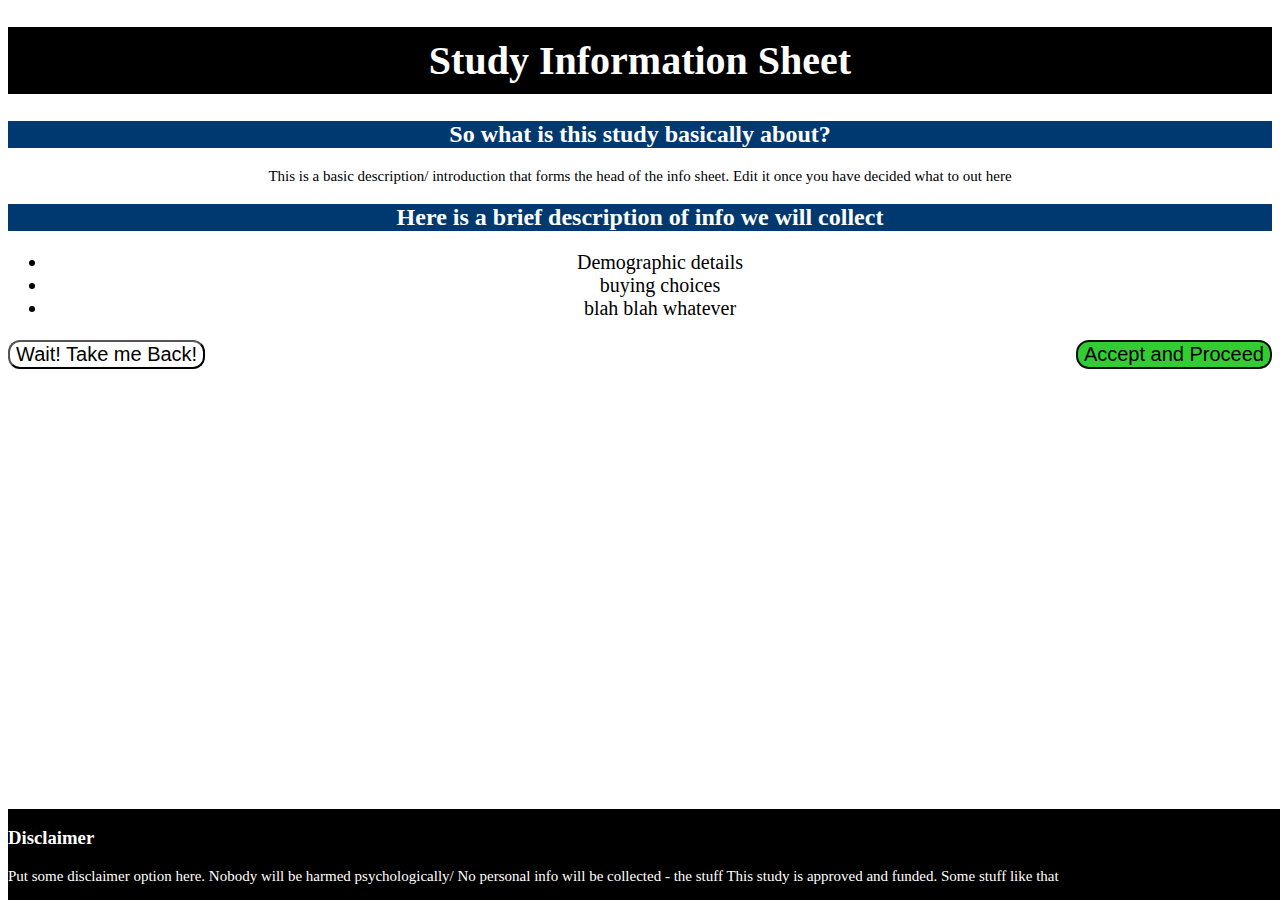
<file: index.html>
﻿<!DOCTYPE html>
<html lang="en">
<head>
    <meta charset="utf-8" />
    <title>IoT Marketplace</title>
    <link href="marketplace.css" rel="stylesheet" type="text/css"/>
</head>
<body>
	<div id="wrapper">
		<main id="content">
			<h1>Study Information Sheet</h1>
			<section>
				<article>
					<h2>So what is this study basically about?</h2>
					<p>
						This is a basic description/ introduction that forms the head of the info sheet. Edit it once you have decided what to out here
					</p>
					<h2>Here is a brief description of info we will collect</h2>
					<ul id="unorderedlist">
						<li>Demographic details</li>
						<li>buying choices</li>
						<li>blah blah whatever</li>
					</ul>
				</article>
				<a href="reject.html"><button id="reject">Wait! Take me Back!</button></a>
				<a href="id_enter.html"><button id="accept" autofocus="autofocus">Accept and Proceed</button></a>
			</section>
		</main>
		<div id="footer">
			<h3>Disclaimer</h3>
			<p>Put some disclaimer option here. Nobody will be harmed psychologically/ No personal info will be collected - the stuff
			This study is approved and funded. Some stuff like that</p>
		</div>		
	</div>
</body>
</html>
</file>
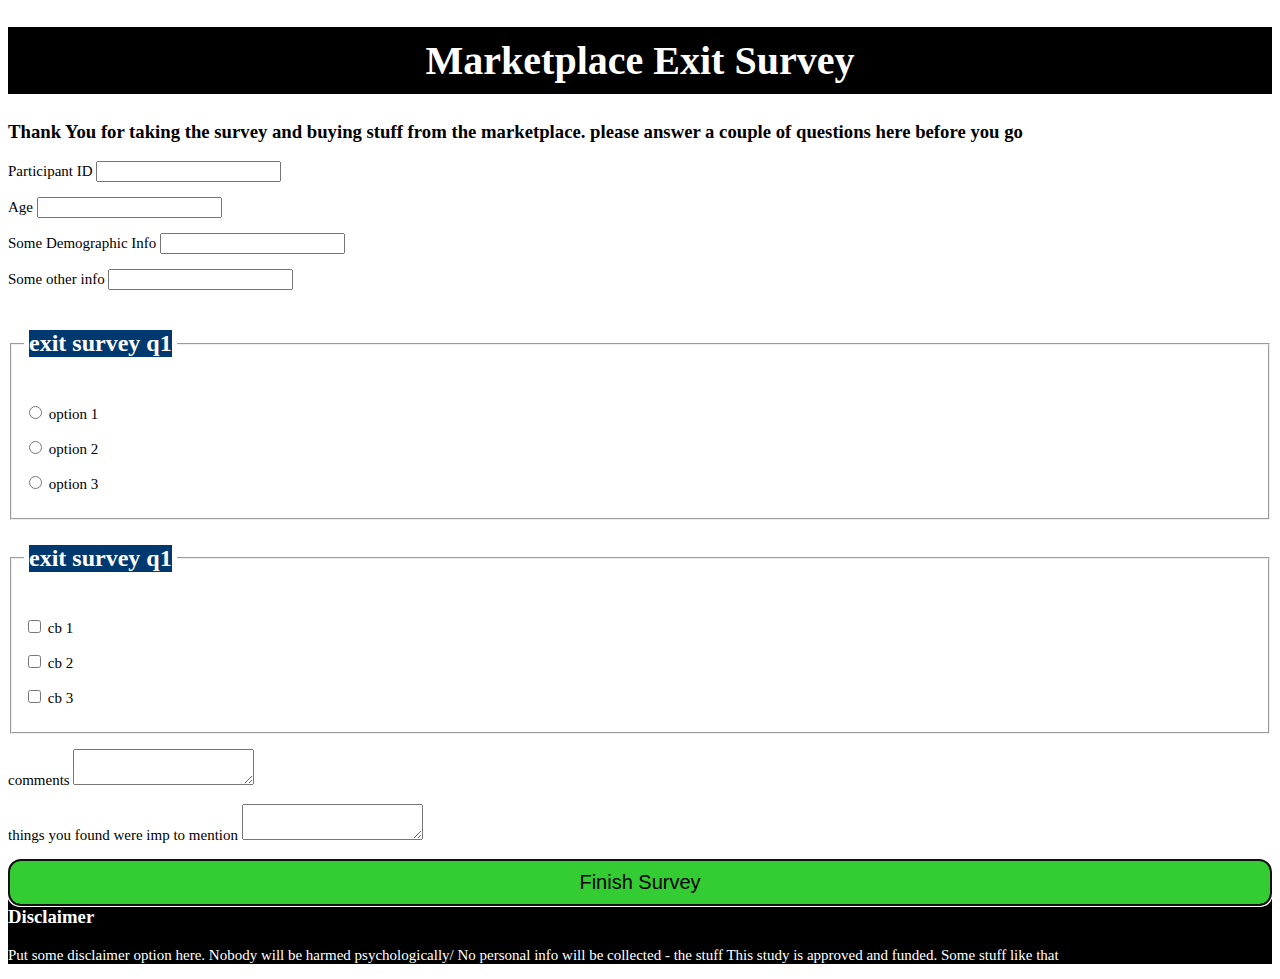
<file: exitsurvey.html>
<!DOCTYPE html>
<html>
<head>
	<title>Marketplace Exit Survey</title>
	<link href="marketplace.css" rel="stylesheet" type="text/css"/>
</head>
<body>
	<header>
		<h1>Marketplace Exit Survey</h1>
		<h3>Thank You for taking the survey and buying stuff from the marketplace. please answer a couple of questions here before you go</h3>
	</header>
	<main>
		<form>
			<div>
				<p>
				<label>Participant ID
				<input type="text" name="ID" required>
				</label> 
				</p>
				
				<p>
				<label>Age
				<input type="text" name="age" required>
				</label> 
				</p>
			
				<p>
				<label>Some Demographic Info
				<input type="text" name="demo">
				</label>
				</p>

				<p>
				<label>Some other info
				<input type="text" name="other">
				</label>
				</p>
			</div>
			<div>
				<fieldset>
				<legend><h2><b>exit survey q1</b></h2></legend>
				<p><label> <input type="radio" name="opt" value="1"> option 1 </label></p>
				<p><label> <input type="radio" name="opt" value="2"> option 2 </label></p>
				<p><label> <input type="radio" name="opt" value="3"> option 3 </label></p>
				</fieldset>

				<fieldset>
				<legend><h2><b>exit survey q1</b></h2></legend>
				<p><label> <input type="checkbox" name="opt2" value="11"> cb 1 </label></p>
				<p><label> <input type="checkbox" name="opt2" value="22"> cb 2 </label></p>
				<p><label> <input type="checkbox" name="opt2" value="33"> cb 3 </label></p>
				</fieldset>
			</div>
			<div>
				<p>
				<label>comments
				<textarea name="comments" maxlength="500"></textarea>
				</label>
				</p>
				<p>
				<label>things you found were imp to mention
				<textarea name="imp" maxlength="500"></textarea>
				</label>
				</p>
			</div>
			<button id="accept" autofocus="autofocus" style="width:100%;padding:10px">Finish Survey</button>
		</form>
	</main>
	<br>
	<footer>
		<h3>Disclaimer</h3>
		<p>Put some disclaimer option here. Nobody will be harmed psychologically/ No personal info will be collected - the stuff
			This study is approved and funded. Some stuff like that</p>
	</footer>
</body>
</html>
</file>
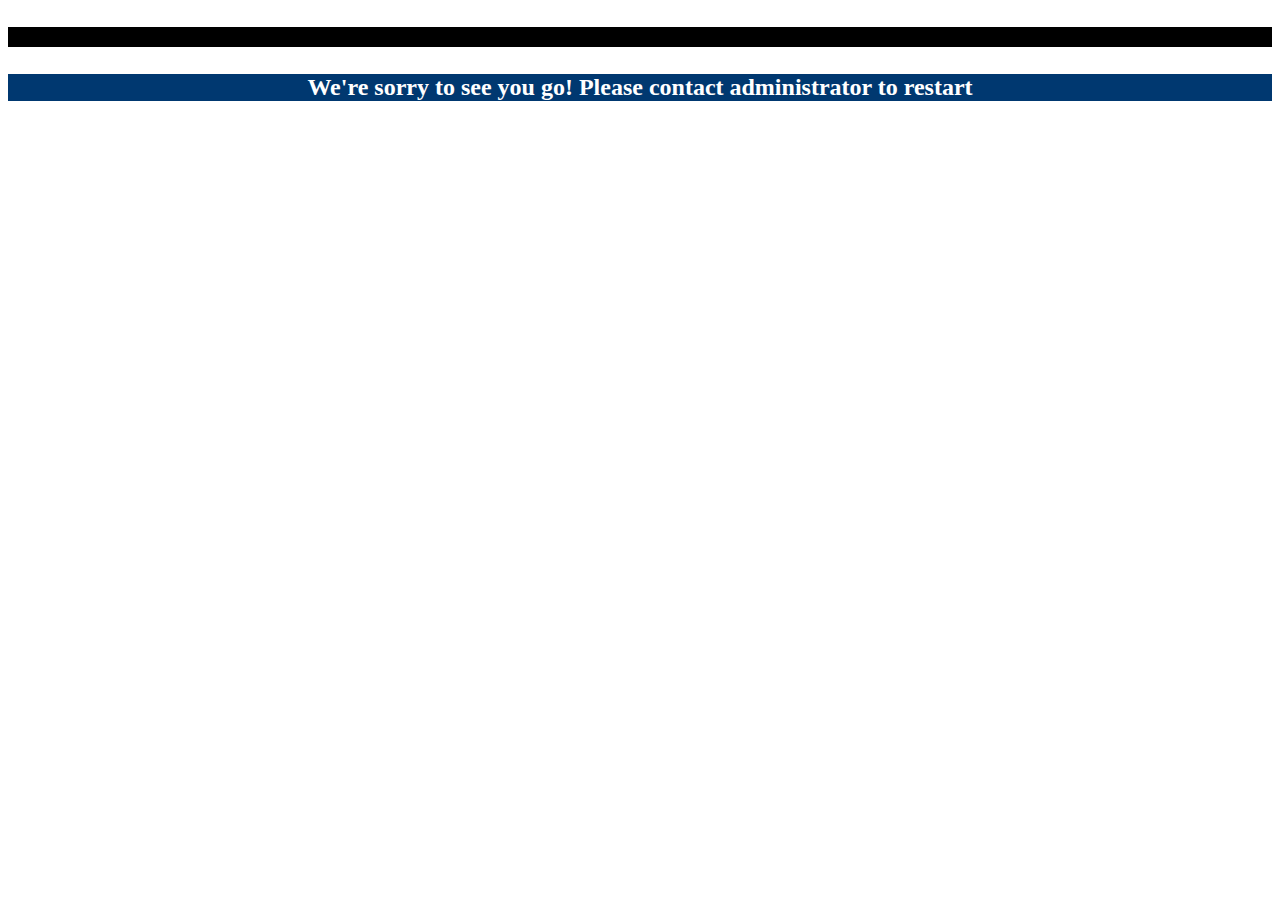
<file: reject.html>
<!DOCTYPE html>

<html lang="en" xmlns="http://www.w3.org/1999/xhtml">
<head>
    <meta charset="utf-8" />
	<link href="marketplace.css" rel="stylesheet" type="text/css" />
    <title>IoT Marketplace</title>
</head>
<body>
	<h1></h1>
		<h2>We're sorry to see you go! Please contact administrator to restart</h2>
</body>
</html>
</file>
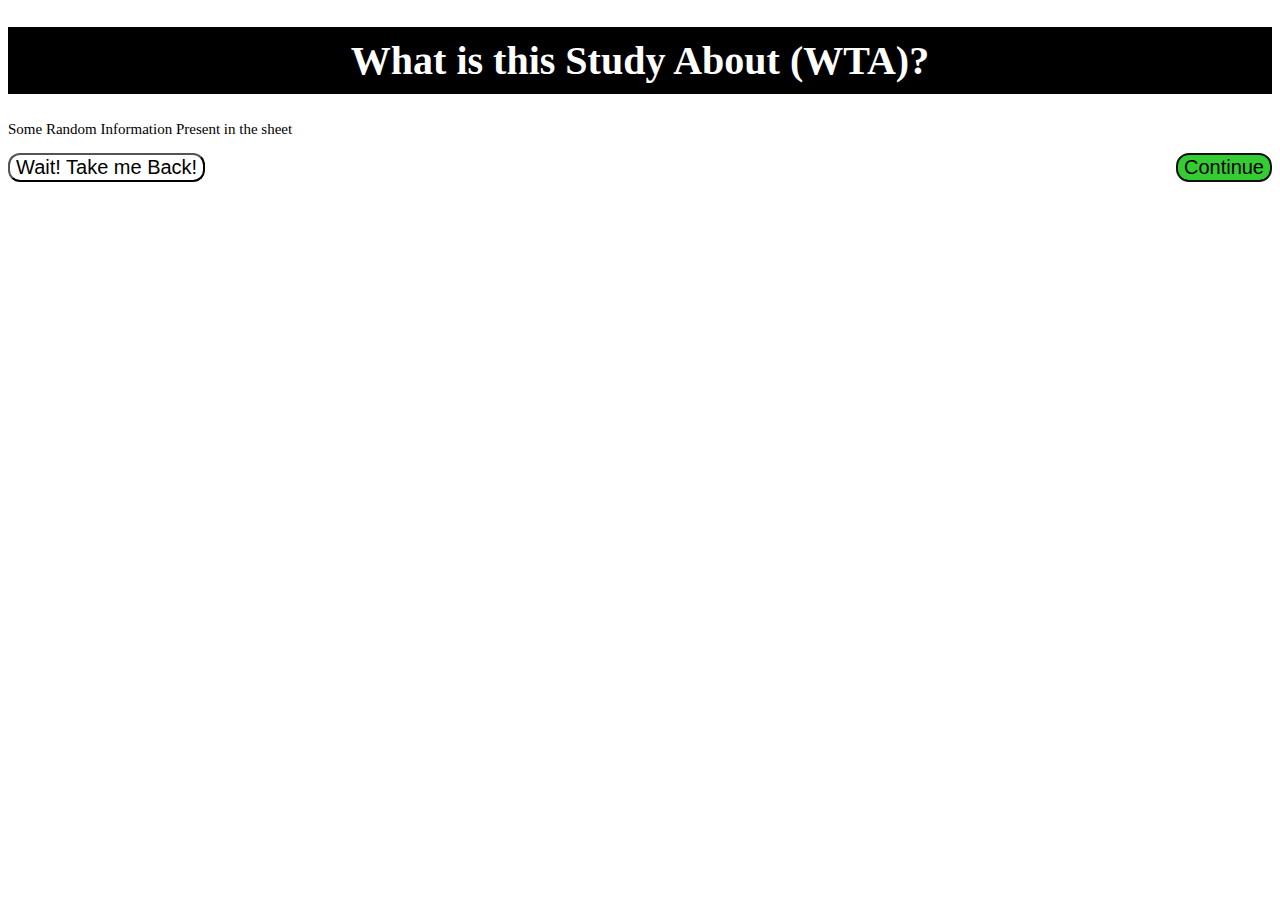
<file: setup_blue.html>
<!DOCTYPE html>
<html>
<head>
    <meta charset="utf-8" />
    <title>WTA Participants</title>
    <link href="marketplace.css" rel="stylesheet" type="text/css"/>
</head>
<body>
    <h1 text-align="center">What is this Study About (WTA)?</h1>
    <p text-align="center">Some Random Information Present in the sheet</p>
	<a href="reject.html"><button id="reject">Wait! Take me Back!</button></a>
	<a href="marketplace_blue.html"><button id="accept" autofocus="autofocus">Continue</button></a>
</body>
</html>
</file>
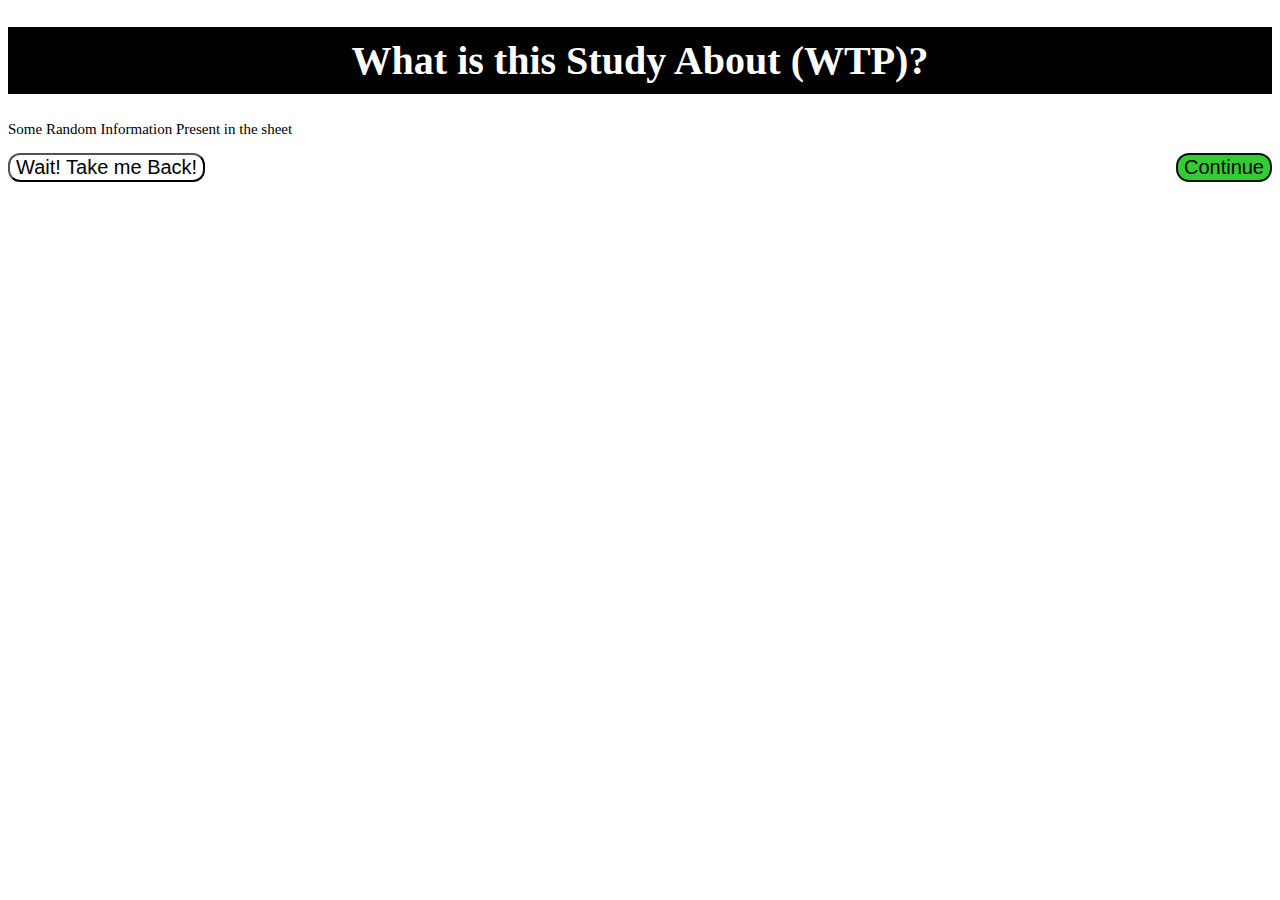
<file: setup_red.html>
<!DOCTYPE html>
<html>
<head>
    <meta charset="utf-8" />
    <title>WTP Participants</title>
    <link href="marketplace.css" rel="stylesheet" type="text/css"/>
</head>
<body>
    <h1 text-align="center">What is this Study About (WTP)?</h1>
    <p text-align="center">Some Random Information Present in the sheet</p>
	<a href="reject.html"><button id="reject">Wait! Take me Back!</button></a>
	<a href="marketplace_red.html"><button id="accept" autofocus="autofocus">Continue</button></a>
</body>
</html>
</file>
<file: marketplace.css>
/*header{
	background-color:#000000;
	height:100px;
	width:auto;
}*/
section{
	background-color:#ffffff;
	width:auto;
	height:auto;
}
footer{
	background-color:#000000;
	color:#ffffff;
	text-align:left;
	height:auto;
	width:auto;
}
h1{
	border:#ffffff;
	background-color:#000000;
	color:#ffffff;
	text-align:center;
	font-size:40px;
	padding:10px;
}
h2{
	background-color:#003870;
	border-color:#000000;
	text-align:center;
	width:auto;
	color:#ffffff;
}
article{
	text-align:center;
	width:auto;
}
ul{
	font-size:20px;
}
button{
	font-size:20px;
	border-color:#000000;
	text-align:center;
	border-radius:12px;
}
p{
	font-size:15px;
}
#accept{
	background-color:#33cc33;
	margin:0 auto;
	float:right;
}
#reject{
	background-color:#ffffff;
	margin:0 auto;\
	float:left;
}
legend{
	padding:5px;
}
#padlock{
	height:25px;
	width:25px;
}
#padlock2{
	height:25px;
	width:25px;
	opacity:0.1;
}
#pdlk{
	background-color:#ffffff;
}
table,tr,td{
	border:2px solid black;
	border-radius:12px;
}

/*Dont make any changes to above. use IDs to change anything else*/

#wemo, #tplink{
	height:400px;
	width:400px;
}
img{
	height:50px;
	width:50px;
}

#footer {
   position:absolute;
   bottom:0;
   width:100%;
   height:auto;   /* Height of the footer */
   background:#000000;
   color:#ffffff;
}
</file>
